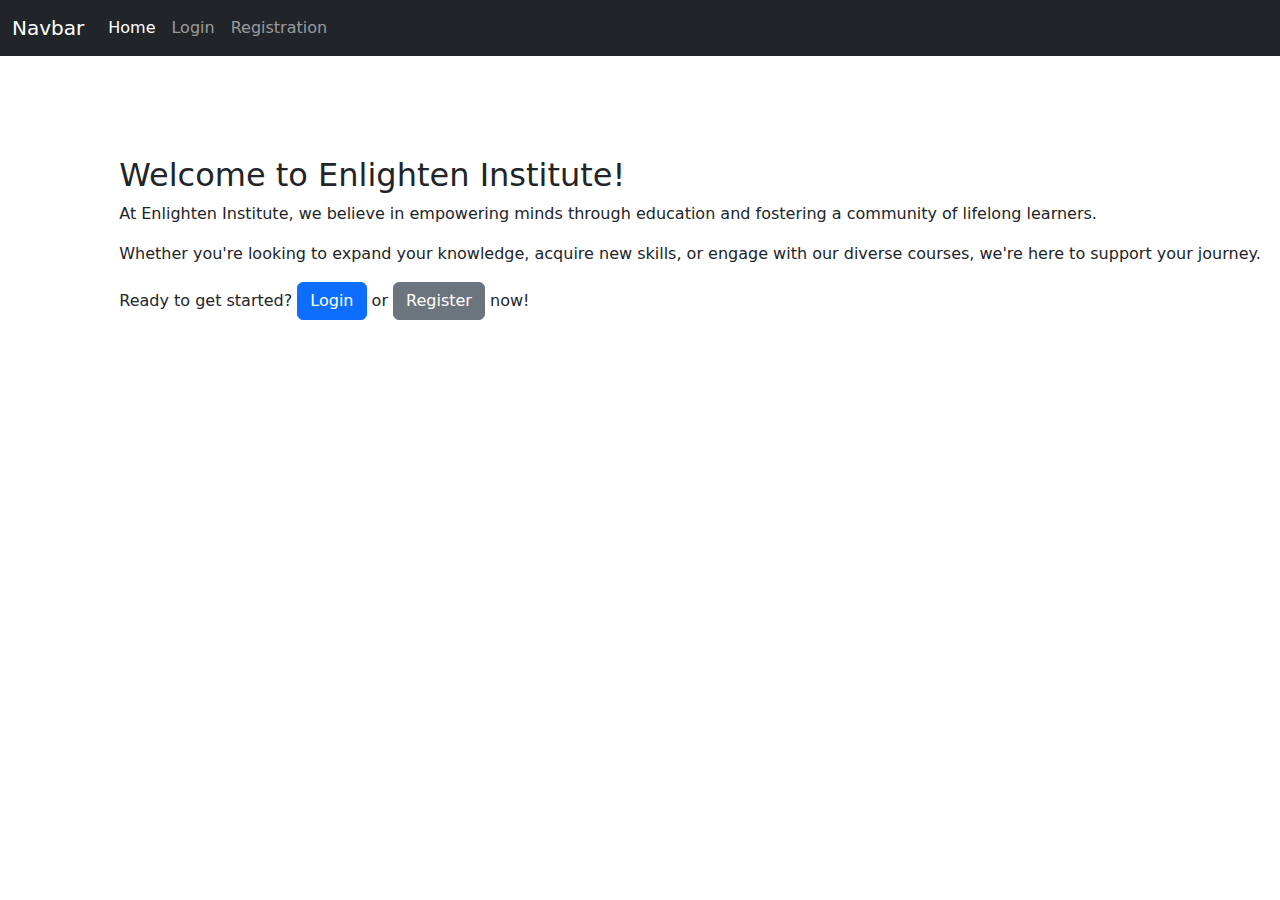
<file: index.html>
<!doctype html>
<html lang="en">
  <head>
    <meta charset="utf-8">
    <meta name="viewport" content="width=device-width, initial-scale=1">
    <title>Enligten E-School</title>
    <link rel="stylesheet" href="./style.css">
    <link href="https://cdn.jsdelivr.net/npm/bootstrap@5.3.3/dist/css/bootstrap.min.css" rel="stylesheet" integrity="sha384-QWTKZyjpPEjISv5WaRU9OFeRpok6YctnYmDr5pNlyT2bRjXh0JMhjY6hW+ALEwIH" crossorigin="anonymous">
  </head>
  <body>
    <!-- Navbar -->
    <div id="navbar"></div>


    
    
    <div class="main">
      
      <div id="initial">
        <h2>Welcome to Enlighten Institute!</h2>
        <p>
          At Enlighten Institute, we believe in empowering minds through education
          and fostering a community of lifelong learners.
        </p>
        <p>
          Whether you're looking to expand your knowledge, acquire new skills, or
          engage with our diverse courses, we're here to support your journey.
        </p>
        <p>
          Ready to get started?
          <a href="./login.html" class="btn btn-primary">Login</a> or
          <a href="./registration.html" class="btn btn-secondary">Register</a> now!
        </p>
      </div>

      <!-- User Info -->
      <div class="w-75 mx-auto" id="userDetails"></div>

       


      <!-- All Post -->
      <div class="row w-75 mx-auto mt-5" id="all-courses"></div>
      </div>

      

    <script>

      const userType = localStorage.getItem("user_type");
      if(userType === 'teacher' || userType==='student'){
        document.getElementById("initial").style.display = 'none';
      }
    </script>
    <script src="./navbar.js"></script>
    <script src="./auth.js"></script>
    <script src="./app.js"></script>
    <script src="./enrolled_course.js"></script>
    <script>
      document.addEventListener("DOMContentLoaded",loadCourses);
      document.addEventListener("DOMContentLoaded",fetchMyCourses);
    </script>
    <script>
      // Function to check if user is logged in
      function isLoggedIn() {
          const authToken = localStorage.getItem('authToken'); // Adjust this based on how you store authentication token

          // Return true if authToken exists (user is logged in), false otherwise
          return authToken !== null;
      }

      // Function to toggle user container visibility based on login status
      function toggleUserContainerVisibility() {
          const userContainer = document.getElementById('userDetails');
          const allcourse = document.getElementById('all-courses');

          if (isLoggedIn()) {
              userDetails();
              userContainer.style.display = 'flex'; // Show user container
          } else {
              userContainer.style.display = 'none'; // Hide user container
              allcourse.style.display = 'none';
          }
      }

      // Call toggleUserContainerVisibility initially and whenever needed
      toggleUserContainerVisibility();

      // Example: Call userDetails function to fetch and display user details
      
  </script>
    <script src="https://cdn.jsdelivr.net/npm/bootstrap@5.3.3/dist/js/bootstrap.bundle.min.js" integrity="sha384-YvpcrYf0tY3lHB60NNkmXc5s9fDVZLESaAA55NDzOxhy9GkcIdslK1eN7N6jIeHz" crossorigin="anonymous"></script>
  </body>
</html>
</file>
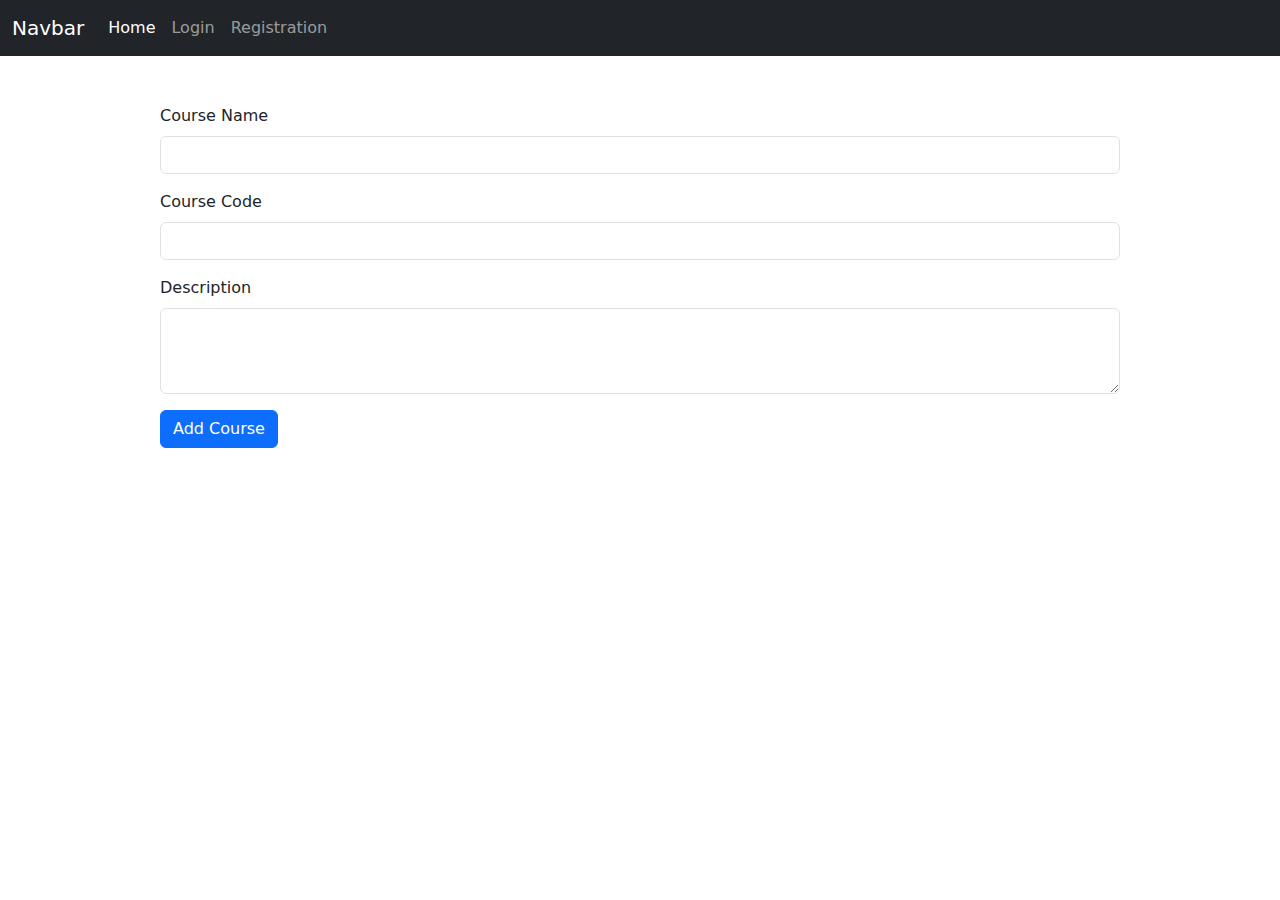
<file: add_course.html>
<!doctype html>
<html lang="en">
  <head>
    <meta charset="utf-8">
    <meta name="viewport" content="width=device-width, initial-scale=1">
    <title>Enligten E-School</title>
    <link href="https://cdn.jsdelivr.net/npm/bootstrap@5.3.3/dist/css/bootstrap.min.css" rel="stylesheet" integrity="sha384-QWTKZyjpPEjISv5WaRU9OFeRpok6YctnYmDr5pNlyT2bRjXh0JMhjY6hW+ALEwIH" crossorigin="anonymous">
  </head>
  <body>
    <!-- Navbar -->
    <div id="navbar"></div>

    <!-- add course Form -->

    <div class="mx-auto w-75 mt-5">
        <form id="add-course" onsubmit="addCourse(event)">
            <div class="mb-3">
                <label for="course_name" class="form-label">Course Name</label>
                <input type="text" class="form-control" id="course_name" name="course_name" required>
              </div>
            <div class="mb-3">
                <label for="course_code" class="form-label">Course Code</label>
                <input type="text" class="form-control" id="course_code" name="course_code" required>
              </div>
              <div class="mb-3">
                <label for="description" class="form-label">Description</label>
                <textarea class="form-control" id="description" rows="3" name="description" required></textarea>
              </div>
              <div class="mb-3" id="department">

              </div>
              <button type="submit" class="btn btn-primary">Add Course</button>
        </form>
    </div>



    <script src="./navbar.js"></script>
    <script src="./auth.js"></script>
    <script src="./app.js"></script>
    <script>
      document.addEventListener("DOMContentLoaded",loadDepartments);
    </script>
    <script src="https://cdn.jsdelivr.net/npm/bootstrap@5.3.3/dist/js/bootstrap.bundle.min.js" integrity="sha384-YvpcrYf0tY3lHB60NNkmXc5s9fDVZLESaAA55NDzOxhy9GkcIdslK1eN7N6jIeHz" crossorigin="anonymous"></script>
  </body>
</html>
</file>
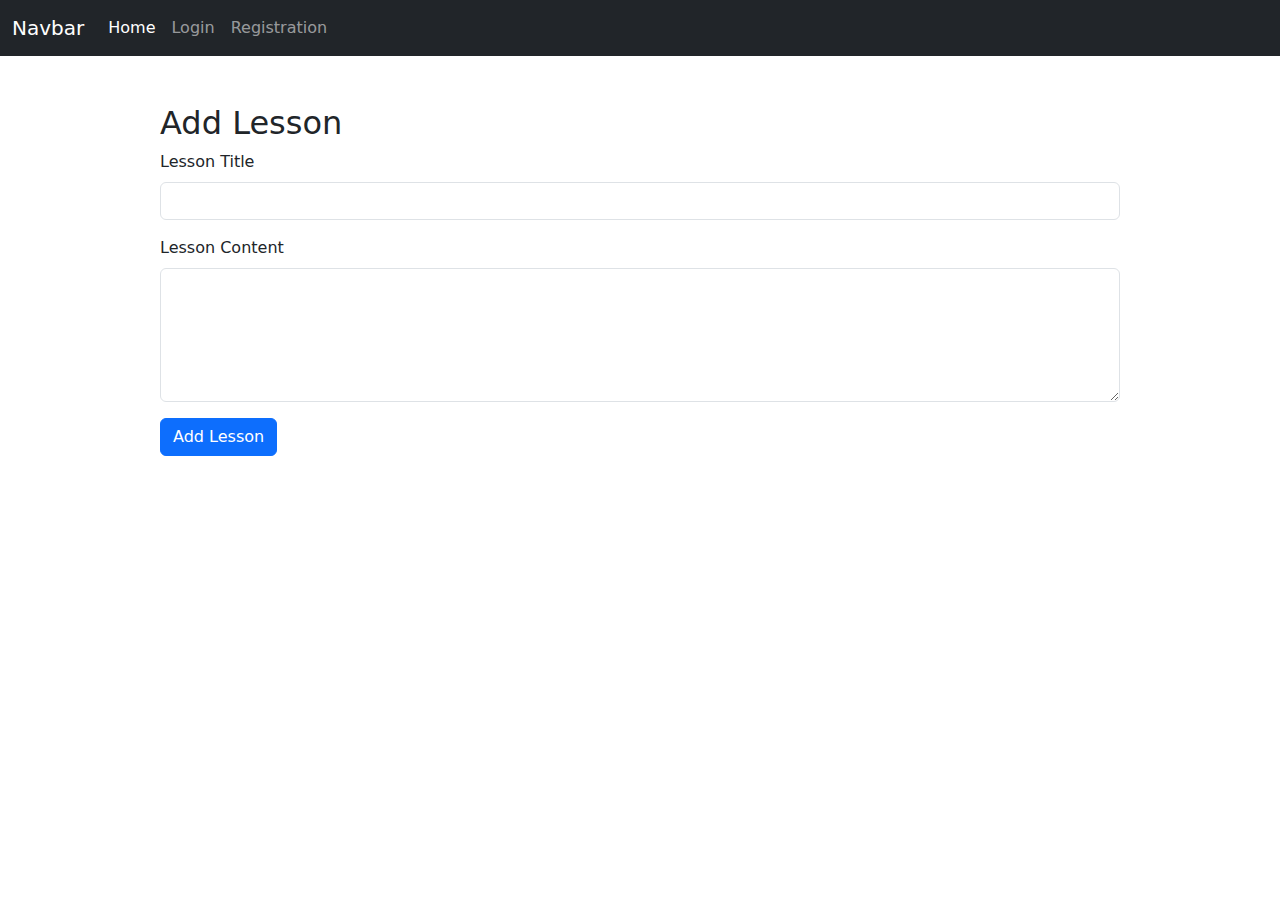
<file: add_lesson.html>
<!doctype html>
<html lang="en">
  <head>
    <meta charset="utf-8">
    <meta name="viewport" content="width=device-width, initial-scale=1">
    <title>Enligten E-School</title>
    <link href="https://cdn.jsdelivr.net/npm/bootstrap@5.3.3/dist/css/bootstrap.min.css" rel="stylesheet" integrity="sha384-QWTKZyjpPEjISv5WaRU9OFeRpok6YctnYmDr5pNlyT2bRjXh0JMhjY6hW+ALEwIH" crossorigin="anonymous">
  </head>
  <body>
    <!-- Navbar -->
    <div id="navbar"></div>

    <!-- add lesson Form -->

    <div class="mx-auto w-75 mt-5">
        <h2>Add Lesson</h2>
    <form id="add-lesson-form" onsubmit="addLesson(event)">
      <div class="mb-3">
        <label for="lesson_title" class="form-label">Lesson Title</label>
        <input type="text" class="form-control" id="lesson_title" name="lesson_title" required>
      </div>
      <div class="mb-3">
        <label for="lesson_content" class="form-label">Lesson Content</label>
        <textarea class="form-control" id="lesson_content" rows="5" name="lesson_content" required></textarea>
      </div>
      <!-- Add hidden courseId input field if needed -->
      <!-- <input type="hidden" id="course_id" name="course_id" value="1"> -->
      <button type="submit" class="btn btn-primary">Add Lesson</button>
    </form>
  </div>
    </div>



    <script src="./navbar.js"></script>
    <script src="./auth.js"></script>
    <script src="./app.js"></script>
    <script>
      document.addEventListener("DOMContentLoaded",loadDepartments);
    </script>
    <script src="https://cdn.jsdelivr.net/npm/bootstrap@5.3.3/dist/js/bootstrap.bundle.min.js" integrity="sha384-YvpcrYf0tY3lHB60NNkmXc5s9fDVZLESaAA55NDzOxhy9GkcIdslK1eN7N6jIeHz" crossorigin="anonymous"></script>
  </body>
</html>
</file>
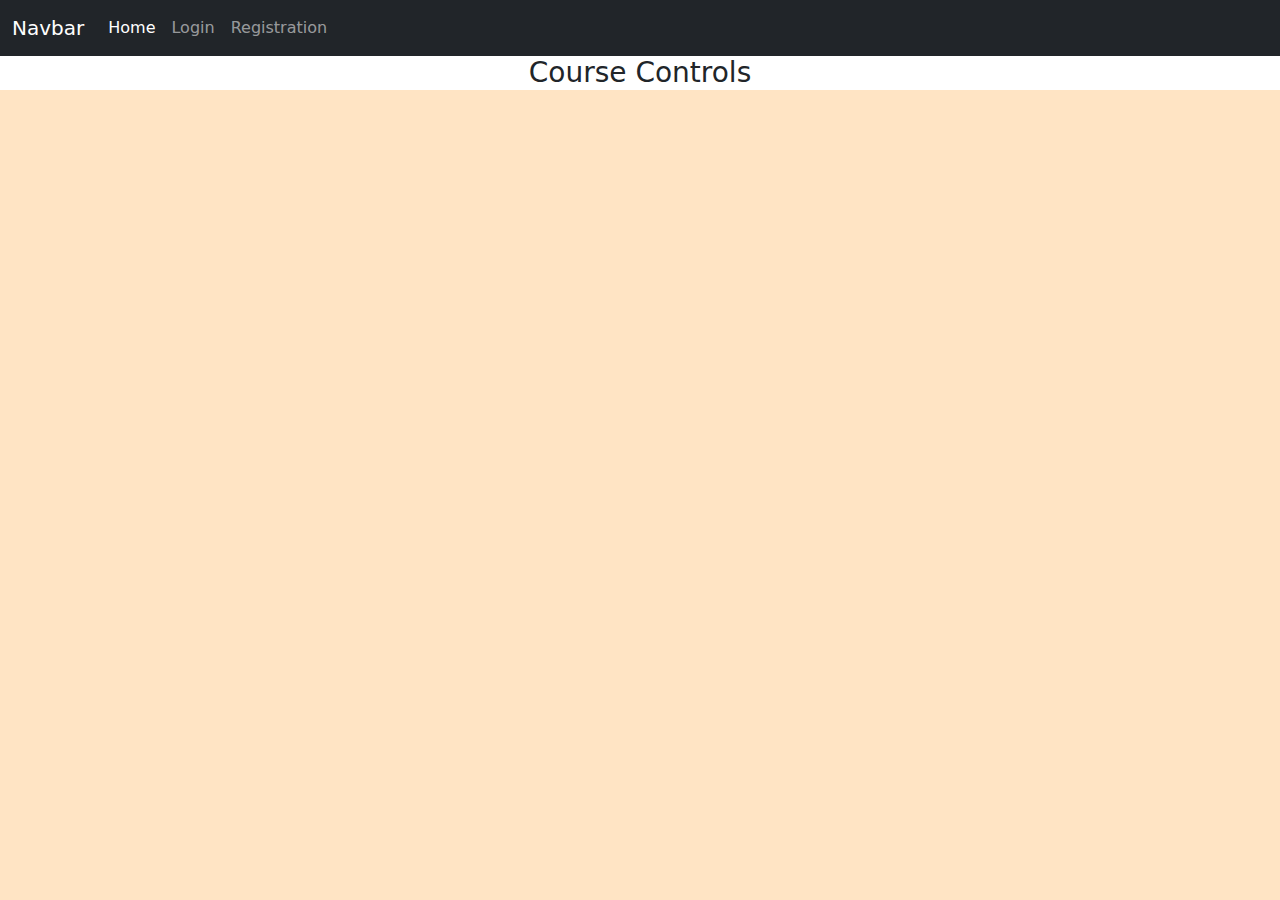
<file: course_detail.html>
<!DOCTYPE html>
<html lang="en">
  <head>
    <meta charset="utf-8" />
    <meta name="viewport" content="width=device-width, initial-scale=1" />
    <title>Enligten E-School</title>
    <link
      href="https://cdn.jsdelivr.net/npm/bootstrap@5.3.3/dist/css/bootstrap.min.css"
      rel="stylesheet"
      integrity="sha384-QWTKZyjpPEjISv5WaRU9OFeRpok6YctnYmDr5pNlyT2bRjXh0JMhjY6hW+ALEwIH"
      crossorigin="anonymous"
    />
    <link rel="stylesheet" href="./style.css" />
  </head>
  <body>
    <!-- Navbar -->
    <div id="navbar"></div>

    <!-- Course Detail -->

    <div class="d-flex bg-white justify-content-evenly align-items-center" id="controls">
      <div><h3 class="m-auto">Course Controls</h5></div>
      <button
        id="editcoursebtn"
        type="button"
        class="btn btn-primary m-4"
        data-bs-toggle="modal"
        data-bs-target="#editModal"
      >
        Edit
      </button>
      
      <button class="btn btn-danger m-4" id="delete-btn">Delete</button>
    </div>
    <div class="container">
      <div id="course-progress"></div>

      <div id="course-detail"></div>

    </div>

    <!-- Lessons -->

    <div id="lessons"></div>

    <!-- Lesson Progress -->
    <div class="row w-75 mx-auto mt-5" id="lesson-progress"></div>

    <button
      class="btn btn-primary cusbtn mx-auto w-50 m-4"
      id="enroll-btn"
      onclick="enrollStudent()"
    >
      Enroll
    </button>
    <!-- Modal -->

    <!-- Edit Modal course -->
    <div
      class="modal fade"
      id="editModal"
      tabindex="-1"
      aria-labelledby="exampleModalLabel"
      aria-hidden="true"
    >
      <div class="modal-dialog">
        <div class="modal-content">
          <div class="modal-header">
            <h1 class="modal-title fs-5" id="exampleModalLabel">Modal title</h1>
            <button
              type="button"
              class="btn-close"
              data-bs-dismiss="modal"
              aria-label="Close"
            ></button>
          </div>
          <div class="modal-body">
            <form id="edit-course" onsubmit="editCourse(event)">
              <div class="mb-3">
                <label for="edit_course_name" class="form-label"
                  >Course Name</label
                >
                <input
                  type="text"
                  class="form-control"
                  id="edit_course_name"
                  name="edit_course_name"
                  required
                />
              </div>
              <div class="mb-3">
                <label for="edit_course_code" class="form-label"
                  >Course Code</label
                >
                <input
                  type="text"
                  class="form-control"
                  id="edit_course_code"
                  name="edit_course_code"
                  required
                />
              </div>
              <div class="mb-3">
                <label for="editDescription" class="form-label"
                  >Description</label
                >
                <textarea
                  class="form-control"
                  id="editDescription"
                  rows="3"
                  name="editDescription"
                  required
                ></textarea>
              </div>
              <button type="submit" class="btn btn-primary">
                Save Changes
              </button>
            </form>
          </div>
        </div>
      </div>
    </div>

    <script src="./navbar.js"></script>
    <script src="./auth.js"></script>
    <script src="./course_detail.js"></script>
    <script src="https://code.jquery.com/jquery-3.6.0.min.js"></script>
    <script
      src="https://cdn.jsdelivr.net/npm/bootstrap@5.3.3/dist/js/bootstrap.bundle.min.js"
      integrity="sha384-YvpcrYf0tY3lHB60NNkmXc5s9fDVZLESaAA55NDzOxhy9GkcIdslK1eN7N6jIeHz"
      crossorigin="anonymous"
    ></script>
    <script>
      document.addEventListener("DOMContentLoaded", handlePageLoad);
    </script>
  </body>
</html>
</file>
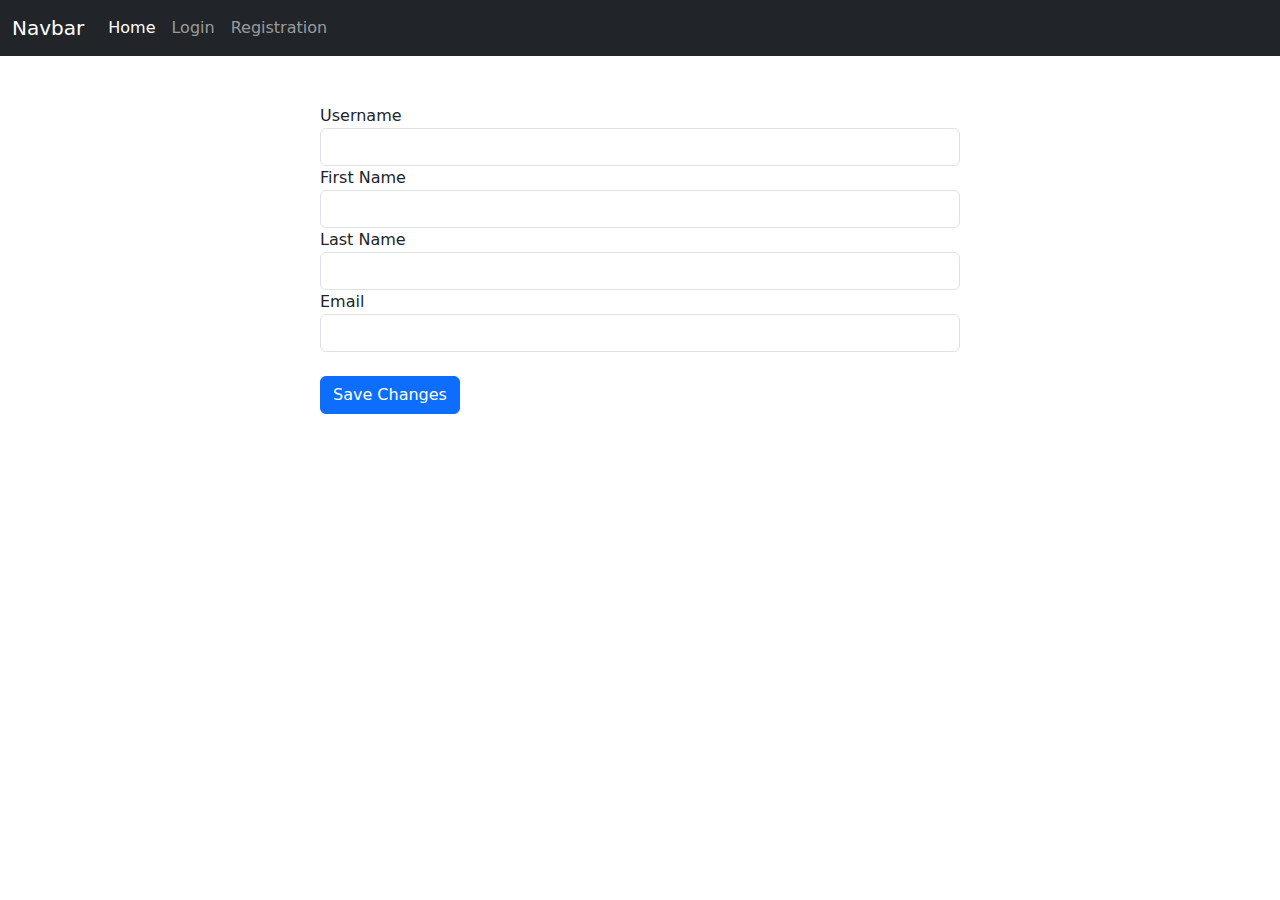
<file: edit_user.html>
<!DOCTYPE html>
<html lang="en">
  <head>
    <meta charset="utf-8" />
    <meta name="viewport" content="width=device-width, initial-scale=1" />
    <title>Enligten E-School</title>
    <link rel="stylesheet" href="./style.css" />
    <link
      href="https://cdn.jsdelivr.net/npm/bootstrap@5.3.3/dist/css/bootstrap.min.css"
      rel="stylesheet"
      integrity="sha384-QWTKZyjpPEjISv5WaRU9OFeRpok6YctnYmDr5pNlyT2bRjXh0JMhjY6hW+ALEwIH"
      crossorigin="anonymous"
    />
  </head>
  <body>
    <!-- Navbar -->
    <div id="navbar"></div>

    <div class="w-50 m-auto mt-5 edit_user">
      <form id="editUserForm">
        <div class="form-group">
          <label for="editUsername">Username</label>
          <input type="text" class="form-control" id="editUsername" required />
        </div>
        <div class="form-group">
          <label for="editFirstName">First Name</label>
          <input type="text" class="form-control" id="editFirstName" required />
        </div>
        <div class="form-group">
          <label for="editLastName">Last Name</label>
          <input type="text" class="form-control" id="editLastName" required />
        </div>
        <div class="form-group">
          <label for="editEmail">Email</label>
          <input type="email" class="form-control" id="editEmail" required />
        </div>
        <button type="submit" class="btn btn-primary mt-4">Save Changes</button>
      </form>
    </div>

    <script src="./navbar.js"></script>
    <script src="./auth.js"></script>
    <script src="./app.js"></script>
    <script src="./enrolled_course.js"></script>
    <script
      src="https://cdn.jsdelivr.net/npm/bootstrap@5.3.3/dist/js/bootstrap.bundle.min.js"
      integrity="sha384-YvpcrYf0tY3lHB60NNkmXc5s9fDVZLESaAA55NDzOxhy9GkcIdslK1eN7N6jIeHz"
      crossorigin="anonymous"
    ></script>
    <script>
      // Function to fetch and populate user data
      const userEdit = () => {
        const token = localStorage.getItem("authToken");

        fetch("https://e-school-backend.onrender.com/api/auth/user/", {
          method: "GET",
          headers: {
            "Content-Type": "application/json",
            Authorization: `Token ${token}`,
          },
        })
          .then((response) => response.json())
          .then((data) => {
            // Populate the edit form with user data
            document.getElementById("editUsername").value = data.username;
            document.getElementById("editFirstName").value = data.first_name;
            document.getElementById("editLastName").value = data.last_name;
            document.getElementById("editEmail").value = data.email;
          })
          .catch((error) => {
            console.error("Error fetching user data:", error);
            alert("Failed to fetch user data. Please try again.");
          });
      };

      // Function to handle form submission and update user info
      const editUserInfo = (event) => {
        event.preventDefault();
        const token = localStorage.getItem("authToken");
        const username = document.getElementById("editUsername").value;
        const firstName = document.getElementById("editFirstName").value;
        const lastName = document.getElementById("editLastName").value;
        const email = document.getElementById("editEmail").value;

        const data = {
          username: username,
          first_name: firstName,
          last_name: lastName,
          email: email,
        };

        fetch("https://e-school-backend.onrender.com/api/auth/user/update/", {
          method: "PUT",
          headers: {
            "Content-Type": "application/json",
            Authorization: `Token ${token}`,
          },
          body: JSON.stringify(data),
        })
          .then((response) => {
            if (!response.ok) {
              throw new Error("Failed to update user information.");
            }
            return response.json();
          })
          .then((data) => {
            userEdit(); // Refresh user details
            window.location.href = "./index.html";
          })
          .catch((error) => {
            console.error("Error updating user information:", error);
          });
      };

      document.addEventListener("DOMContentLoaded", userEdit);
      document
        .getElementById("editUserForm")
        .addEventListener("submit", editUserInfo);
    </script>
  </body>
</html>
</file>
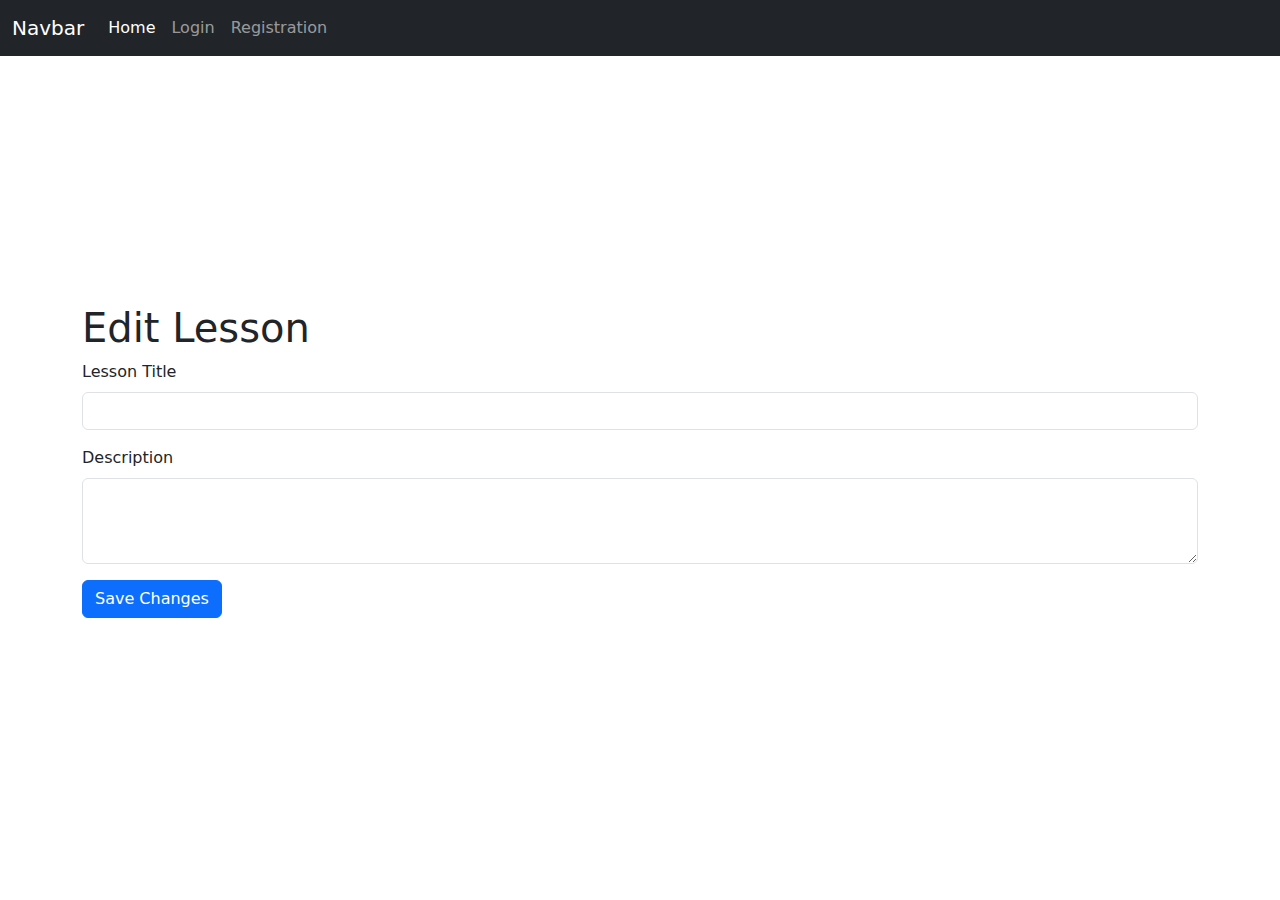
<file: editlesson.html>
<!doctype html>
<html lang="en">
  <head>
    <meta charset="utf-8">
    <meta name="viewport" content="width=device-width, initial-scale=1">
    <title>Enligten E-School</title>
    <link rel="stylesheet" href="./style.css">
    <link href="https://cdn.jsdelivr.net/npm/bootstrap@5.3.3/dist/css/bootstrap.min.css" rel="stylesheet" integrity="sha384-QWTKZyjpPEjISv5WaRU9OFeRpok6YctnYmDr5pNlyT2bRjXh0JMhjY6hW+ALEwIH" crossorigin="anonymous">
  </head>
  <body>
    <!-- Navbar -->
    <div id="navbar"></div>


      <div class="main">
        <!-- User Info -->
      <div class="w-75 mx-auto" id="userDetails"></div>

       


      <!-- All course -->
      <div class="row w-75 mx-auto mt-5" id="all-courses"></div>
      </div>

      <div class="container">
        <h1>Edit Lesson</h1>
        <form id="edit-lesson" onsubmit="editLesson(event)">
          <div class="mb-3">
            <label for="edit_title" class="form-label">Lesson Title</label>
            <input type="text" class="form-control" id="edit_title" name="edit_title" required>
          </div>
          <div class="mb-3">
            <label for="edit_content" class="form-label">Description</label>
            <textarea class="form-control" id="edit_content" rows="3" name="edit_content" required></textarea>
          </div>
          <button type="submit" class="btn btn-primary">Save Changes</button>
        </form>
      </div>


    <script src="./navbar.js"></script>
    <script src="./auth.js"></script>
    <script src="./app.js"></script>
    <script src="./enrolled_course.js"></script>
    <script src="./editlesson.js"></script>
    <script>
        document.addEventListener('DOMContentLoaded', getLessonDetail);
        document.addEventListener('DOMContentLoaded', handlePageLoad);
    </script>
    <script>
      // Function to check if user is logged in
      function isLoggedIn() {
          const authToken = localStorage.getItem('authToken'); // Adjust this based on how you store authentication token

          // Return true if authToken exists (user is logged in), false otherwise
          return authToken !== null;
      }

      // Function to toggle user container visibility based on login status
      function toggleUserContainerVisibility() {
          const userContainer = document.getElementById('userDetails');

          if (isLoggedIn()) {
              userDetails();
              userContainer.style.display = 'flex'; // Show user container
          } else {
              userContainer.style.display = 'none'; // Hide user container
          }
      }

      // Call toggleUserContainerVisibility initially and whenever needed
      toggleUserContainerVisibility();

      // Example: Call userDetails function to fetch and display user details
      
  </script>
    <script src="https://cdn.jsdelivr.net/npm/bootstrap@5.3.3/dist/js/bootstrap.bundle.min.js" integrity="sha384-YvpcrYf0tY3lHB60NNkmXc5s9fDVZLESaAA55NDzOxhy9GkcIdslK1eN7N6jIeHz" crossorigin="anonymous"></script>
  </body>
</html>
</file>
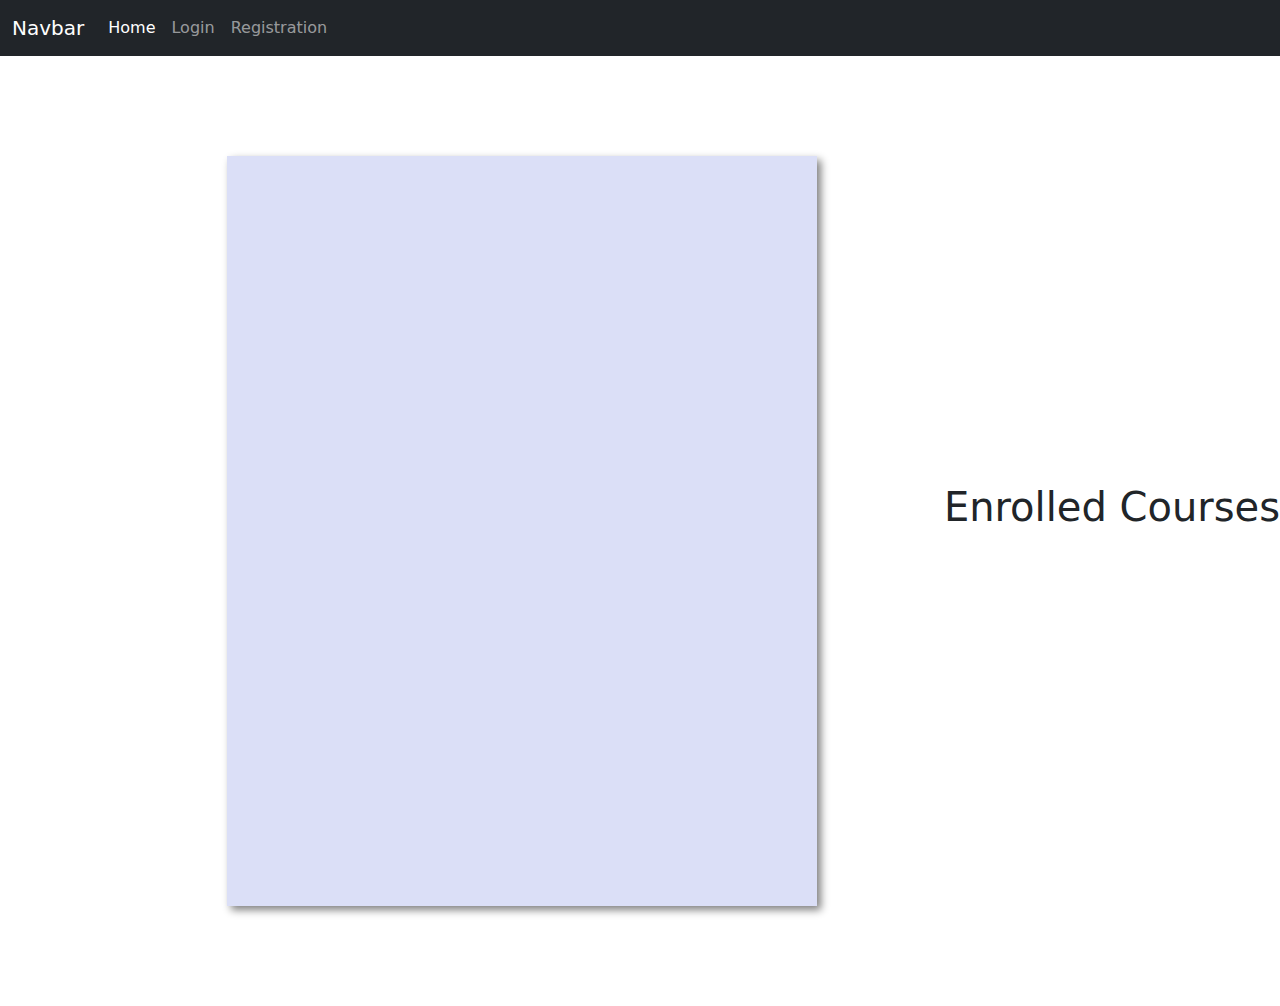
<file: enrolled_course.html>
<!doctype html>
<html lang="en">
  <head>
    <meta charset="utf-8">
    <meta name="viewport" content="width=device-width, initial-scale=1">
    <title>Enligten E-School</title>
    <link rel="stylesheet" href="./style.css">
    <link href="https://cdn.jsdelivr.net/npm/bootstrap@5.3.3/dist/css/bootstrap.min.css" rel="stylesheet" integrity="sha384-QWTKZyjpPEjISv5WaRU9OFeRpok6YctnYmDr5pNlyT2bRjXh0JMhjY6hW+ALEwIH" crossorigin="anonymous">
  </head>
  <body>
    <!-- Navbar -->
    <div id="navbar"></div>

      <!-- User Info -->
      <div class="main">
        <div class="w-50 mx-auto" id="userDetails"></div>


      <!-- All Post -->
       <div class="enrolled-container">
        <h1 class="text-center"> Enrolled Courses</h1>
      <div class="row w-75 mx-auto mt-5" id="all-enrolled-courses"></div>
       </div>

      </div>

    


    <script src="./navbar.js"></script>
    <script src="./auth.js"></script>
    <script src="./app.js"></script>
    <script src="./enrolled_course.js"></script>
    <script>
      document.addEventListener("DOMContentLoaded",enrolledCourses);
      document.addEventListener("DOMContentLoaded",handlePageLoad);
      document.addEventListener("DOMContentLoaded",userDetails);
    </script>
    <script src="https://cdn.jsdelivr.net/npm/bootstrap@5.3.3/dist/js/bootstrap.bundle.min.js" integrity="sha384-YvpcrYf0tY3lHB60NNkmXc5s9fDVZLESaAA55NDzOxhy9GkcIdslK1eN7N6jIeHz" crossorigin="anonymous"></script>
  </body>
</html>
</file>
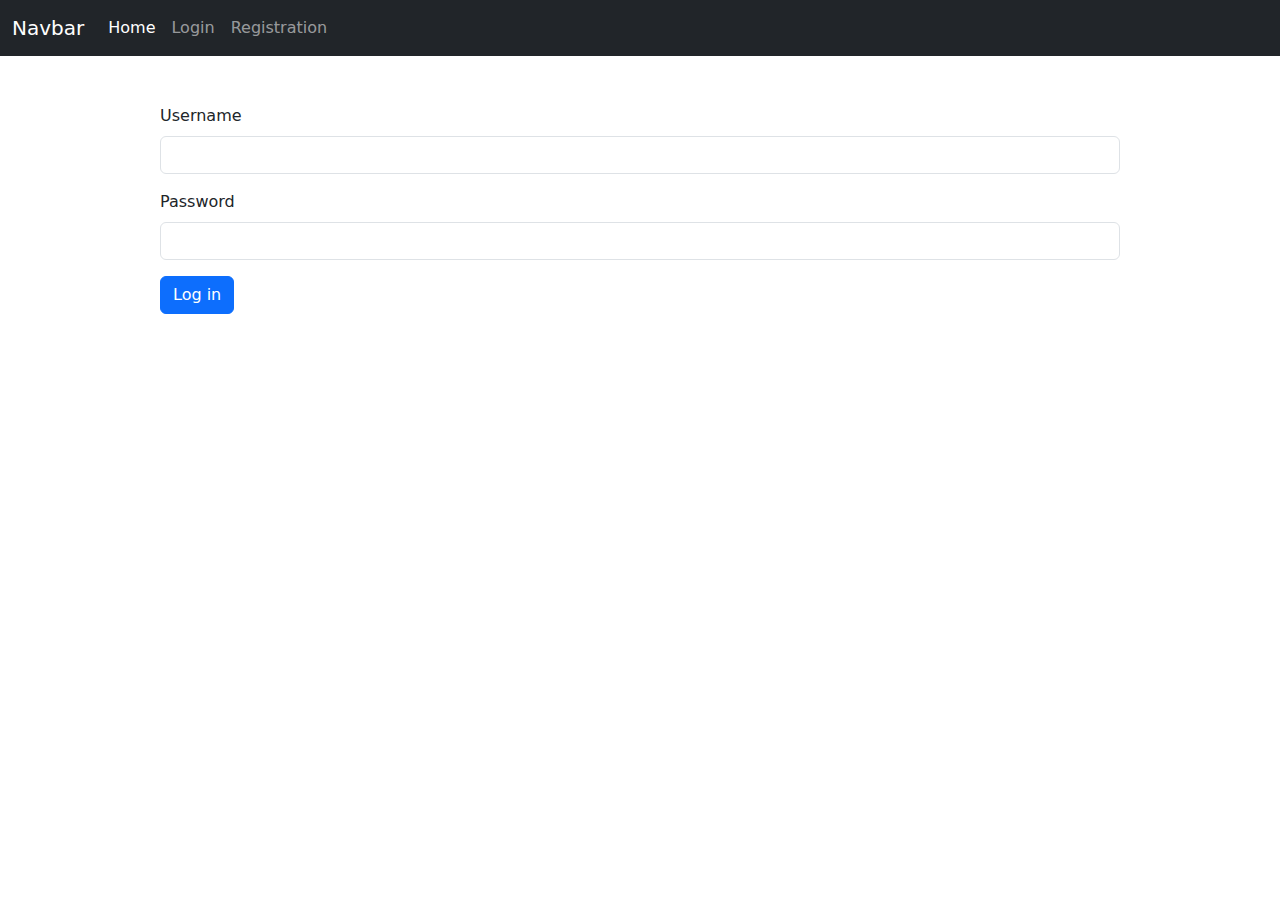
<file: login.html>
<!doctype html>
<html lang="en">
  <head>
    <meta charset="utf-8">
    <meta name="viewport" content="width=device-width, initial-scale=1">
    <title>Enligten E-School</title>
    <link href="https://cdn.jsdelivr.net/npm/bootstrap@5.3.3/dist/css/bootstrap.min.css" rel="stylesheet" integrity="sha384-QWTKZyjpPEjISv5WaRU9OFeRpok6YctnYmDr5pNlyT2bRjXh0JMhjY6hW+ALEwIH" crossorigin="anonymous">
  </head>
  <body>
    <!-- Navbar -->
    <div id="navbar"></div>

    <!-- Login Form -->

    <div class="mx-auto w-75 mt-5">
        <form class="row g-3" onsubmit="handleLogin(event)" id="login-form">
            <div class="col-12">
              <label for="username" class="form-label">Username</label>
              <input type="username" class="form-control" id="username" name="username">
            </div>
            <div class="col-12">
              <label for="password" class="form-label">Password</label>
              <input type="password" class="form-control" id="password" name="password">
            </div>
            <div class="col-12">
              <button type="submit" class="btn btn-primary">Log in</button>
            </div>
          </form>
    </div>

    <div class="text-center text-danger" id="error-message"></div>


    <script src="./navbar.js"></script>
    <script src="./auth.js"></script>
    <script src="https://cdn.jsdelivr.net/npm/bootstrap@5.3.3/dist/js/bootstrap.bundle.min.js" integrity="sha384-YvpcrYf0tY3lHB60NNkmXc5s9fDVZLESaAA55NDzOxhy9GkcIdslK1eN7N6jIeHz" crossorigin="anonymous"></script>
  </body>
</html>
</file>
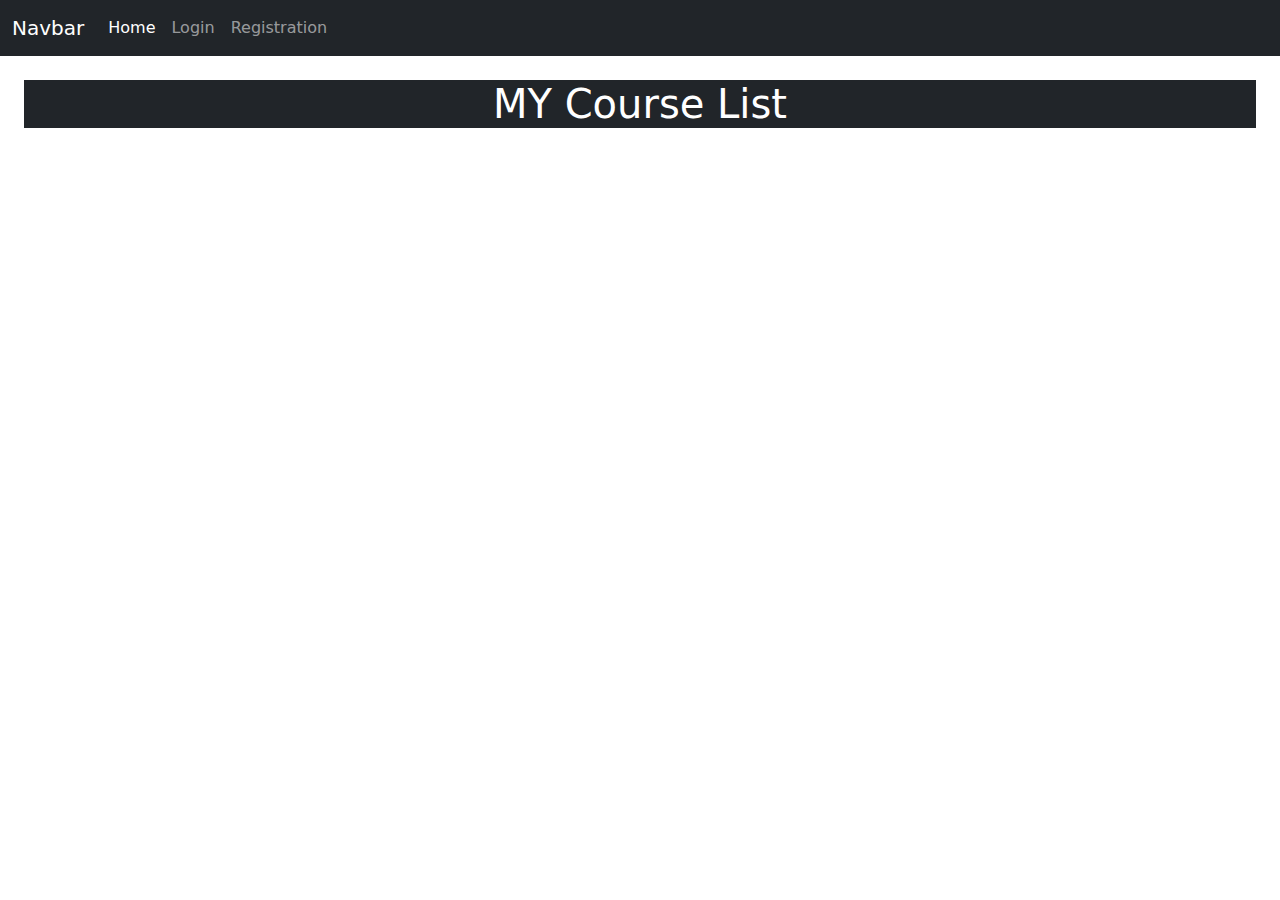
<file: mycourse.html>
<!doctype html>
<html lang="en">
  <head>
    <meta charset="utf-8">
    <meta name="viewport" content="width=device-width, initial-scale=1">
    <title>Enligten E-School</title>
    <link rel="stylesheet" href="./style.css">
    <link href="https://cdn.jsdelivr.net/npm/bootstrap@5.3.3/dist/css/bootstrap.min.css" rel="stylesheet" integrity="sha384-QWTKZyjpPEjISv5WaRU9OFeRpok6YctnYmDr5pNlyT2bRjXh0JMhjY6hW+ALEwIH" crossorigin="anonymous">
  </head>
  <body>
    <!-- Navbar -->
    <div id="navbar"></div>
    <h1 class="text-center m-4 bg-dark text-white">MY Course List</h1>

      <div class="main">
        <div id="myCourses"></div>
      </div>

      


    <script src="./navbar.js"></script>
    <script src="./auth.js"></script>
    <script src="./app.js"></script>
    <script src="./enrolled_course.js"></script>
    <script>
      document.addEventListener("DOMContentLoaded",fetchMyCourses);
    </script>
    <script src="https://cdn.jsdelivr.net/npm/bootstrap@5.3.3/dist/js/bootstrap.bundle.min.js" integrity="sha384-YvpcrYf0tY3lHB60NNkmXc5s9fDVZLESaAA55NDzOxhy9GkcIdslK1eN7N6jIeHz" crossorigin="anonymous"></script>
  </body>
</html>
</file>
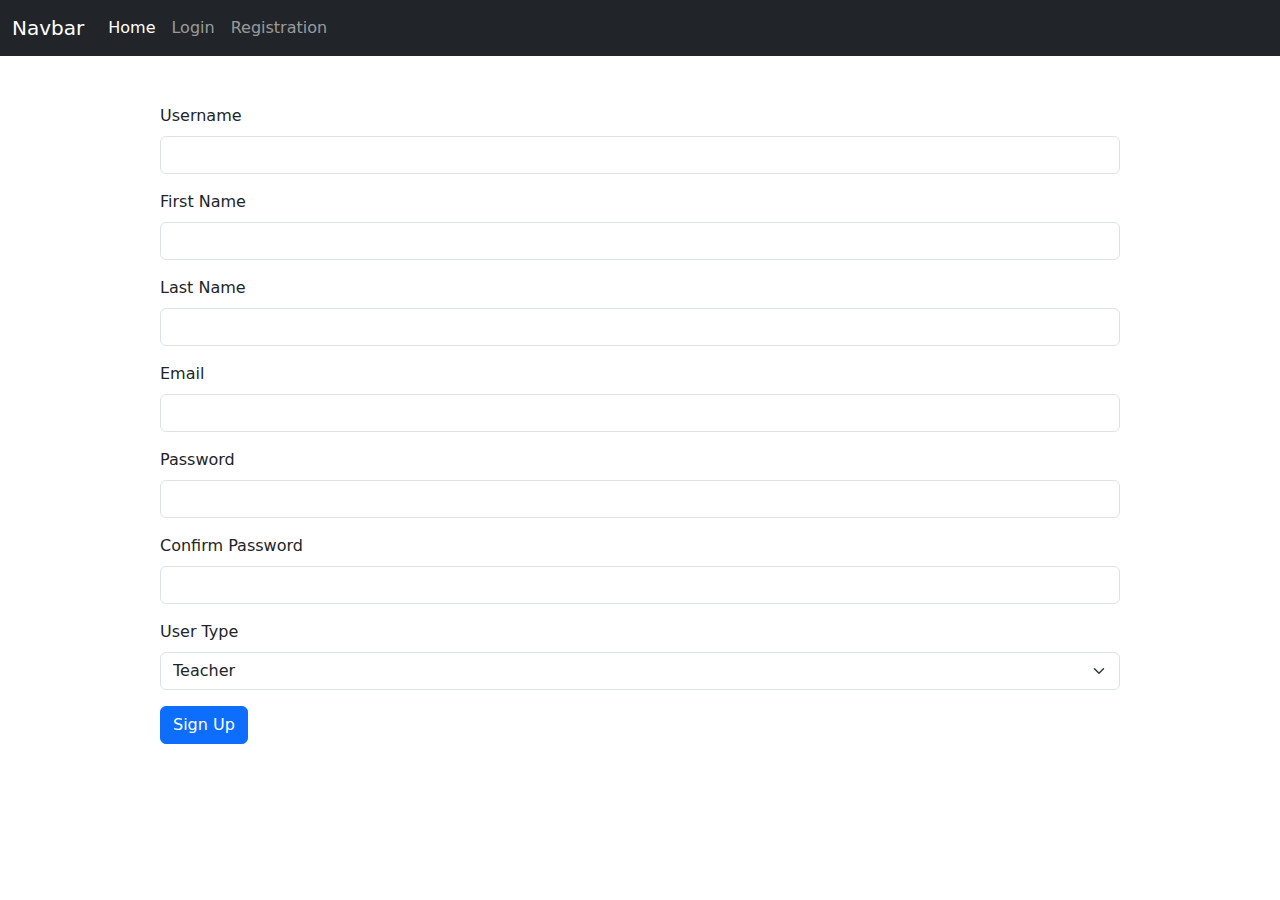
<file: registration.html>
<!doctype html>
<html lang="en">
  <head>
    <meta charset="utf-8">
    <meta name="viewport" content="width=device-width, initial-scale=1">
    <title>Enligten E-School</title>
    <link href="https://cdn.jsdelivr.net/npm/bootstrap@5.3.3/dist/css/bootstrap.min.css" rel="stylesheet" integrity="sha384-QWTKZyjpPEjISv5WaRU9OFeRpok6YctnYmDr5pNlyT2bRjXh0JMhjY6hW+ALEwIH" crossorigin="anonymous">
  </head>
  <body>
    <!-- Navbar -->
    <div id="navbar"></div>

    <!-- Register Form -->

    <div class="mx-auto w-75 mt-5">
        <form class="row g-3" onsubmit="handleRegistration(event)" id="registration-form">
            <div class="col-12">
              <label for="username" class="form-label">Username</label>
              <input type="username" class="form-control" id="username" name="username" required>
            </div>
            <div class="col-12">
              <label for="first_name" class="form-label">First Name</label>
              <input type="text" class="form-control" id="first_name" name="first_name" required>
            </div>
            <div class="col-12">
              <label for="last_name" class="form-label">Last Name</label>
              <input type="text" class="form-control" id="last_name" name="last_name" required>
            </div>
            <div class="col-12">
              <label for="email" class="form-label">Email</label>
              <input type="email" class="form-control" id="email" name="email" required>
            </div>
            <div class="col-12">
              <label for="password1" class="form-label">Password</label>
              <input type="password" class="form-control" id="password1" name="password1" required>
            </div>
            <div class="col-12">
              <label for="password2" class="form-label">Confirm Password</label>
              <input type="password" class="form-control" id="password2" name="password2" required>
            </div>
            <div class="col-12">
              <label for="user_type" class="form-label">User Type</label>
              <select class="form-select" id="user_type" name="user_type" required>
                  <option value="teacher">Teacher</option>
                  <option value="student">Student</option>
              </select>
          </div>
            <div class="col-12">
              <button type="submit" class="btn btn-primary">Sign Up</button>
            </div>
          </form>
    </div>



    <script src="./navbar.js"></script>
    <script src="./auth.js"></script>
    <script src="https://cdn.jsdelivr.net/npm/bootstrap@5.3.3/dist/js/bootstrap.bundle.min.js" integrity="sha384-YvpcrYf0tY3lHB60NNkmXc5s9fDVZLESaAA55NDzOxhy9GkcIdslK1eN7N6jIeHz" crossorigin="anonymous"></script>
  </body>
</html>
</file>
<file: style.css>
.cusbtn{
    display: none;
}

.detail-btn a{
    color: white;
    text-decoration: none;
}

#course-progress{
    background-color: aliceblue;
    padding: 10px;
    box-shadow: 4px 4px 8px gray;
    margin-top: 50px;
    display: none
}

body{
    background-color: bisque;
}

#userDetails{
    width: 50%;
    height: 750px;
    box-shadow: 4px 4px 8px gray;
    display: flex;
    justify-content: center;
    align-items: center;
    background-color: rgb(219, 223, 247);
}

.main{
    display: flex;
    justify-content: center;
    align-items: center;
    width: 100%;
    padding: 50px;
    margin:50px
}
</file>
